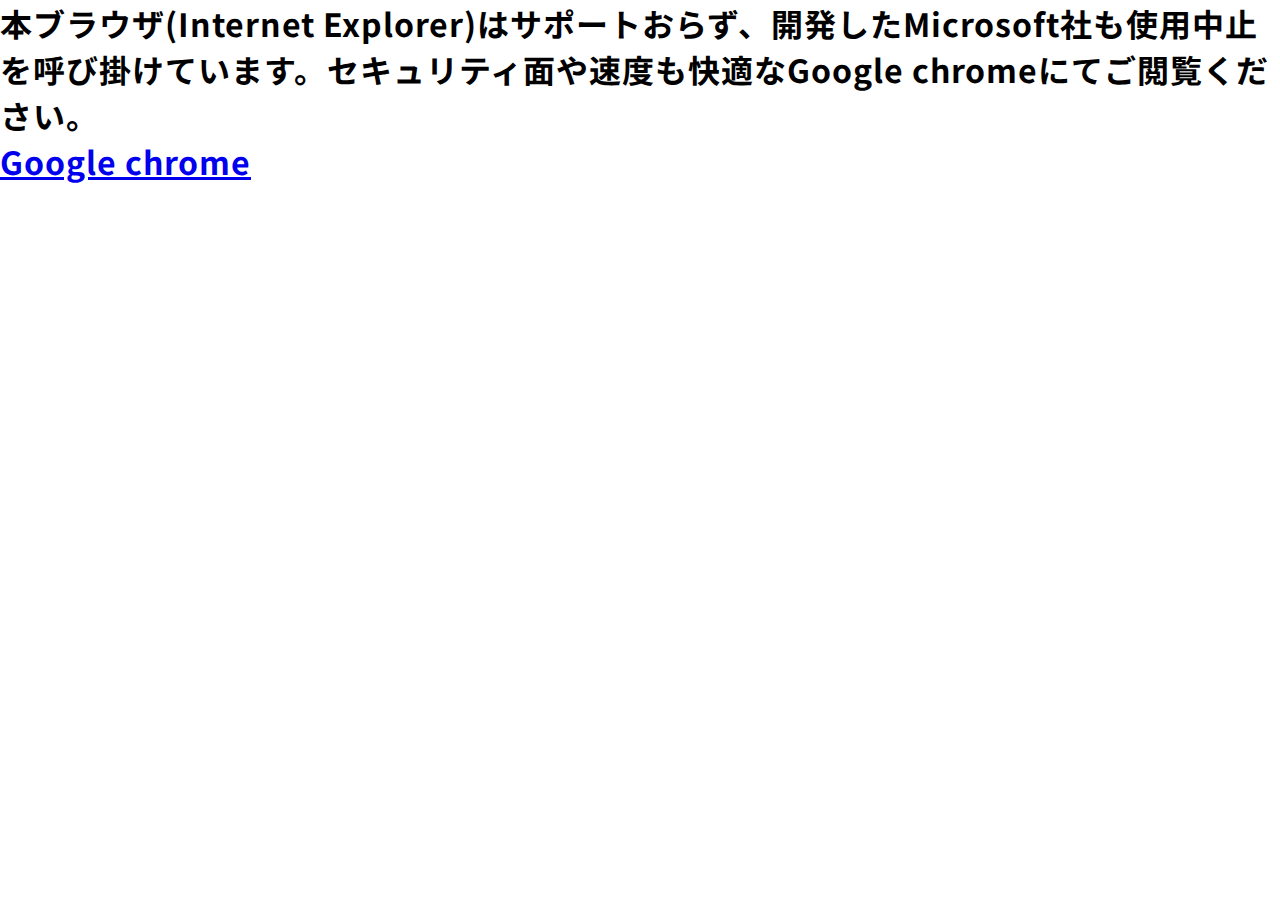
<file: ie/index.html>
<!DOCTYPE html>
<html lang="ja">

<head>
    <meta charset="UTF-8">
    <meta http-equiv="X-UA-Compatible" content="IE=edge">
    <meta name="viewport" content="width=device-width, initial-scale=1.0">
    <title>このブラウザはサポートされていません。</title>
    <link href="https://fonts.googleapis.com/css?family=Noto+Sans+JP" rel="stylesheet">
    <link href="https://aruruaruruaruru.github.io/corporate/corporate.css" rel="stylesheet">
    <link rel="icon" type="image/x-icon" href="https://aruruaruruaruru.github.io/corporate/img/logo180x180.png">
</head>

<body class="wf-notosansjapanese">
    <main>
        <div>
            <h1>本ブラウザ(Internet Explorer)はサポートおらず、開発したMicrosoft社も使用中止を呼び掛けています。セキュリティ面や速度も快適なGoogle chromeにてご閲覧ください。</h1>
            <h1><a href="https://www.google.com/chrome/" target="_blank">Google chrome</a></h1>
        </div>
    </main>
</body>

</html>
</file>
